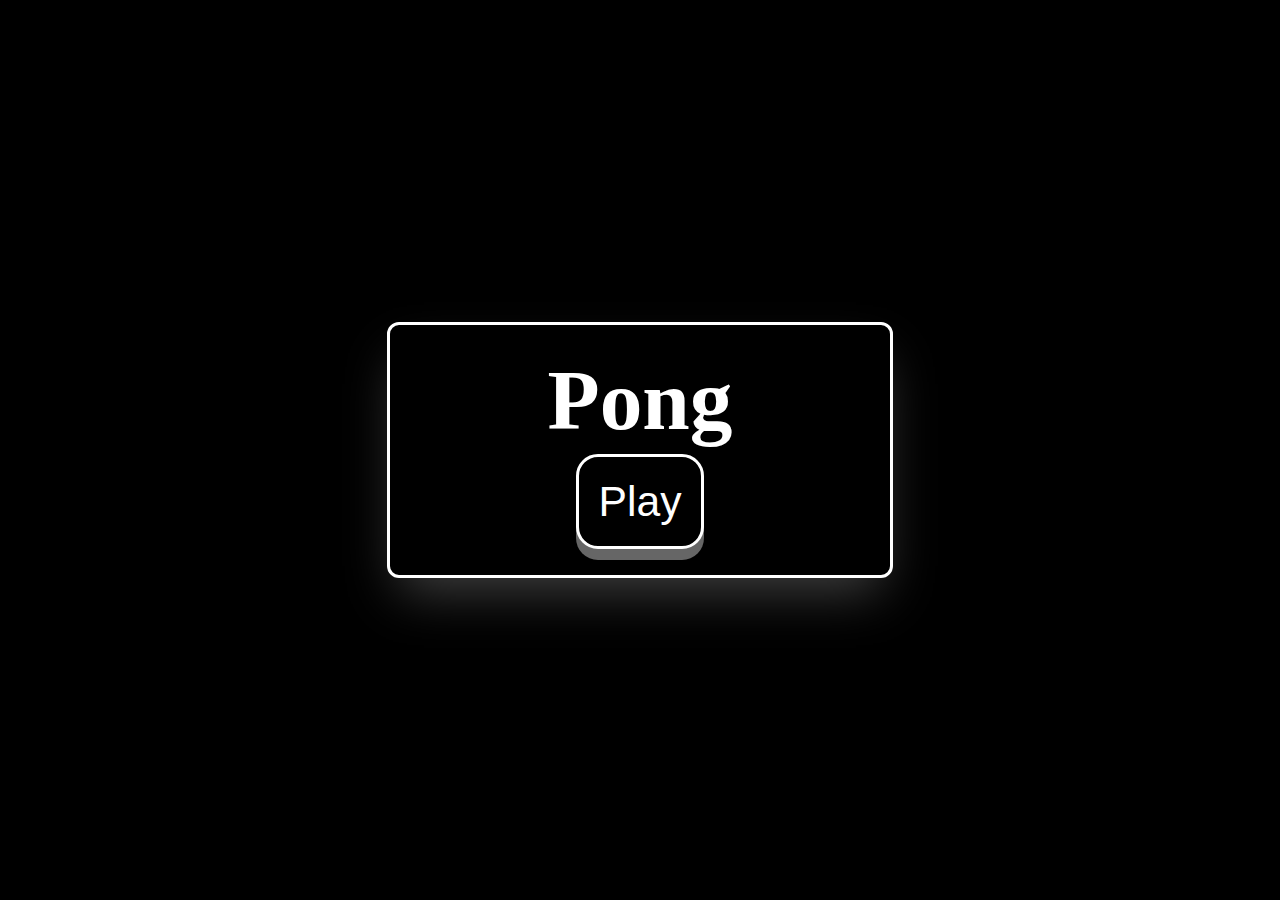
<file: index.html>
<!DOCTYPE html>
<html>
  <head>
    <meta charset="utf-8">
    <title>Home | pong</title>
    <link rel="stylesheet" type="text/css" href="opmaak.css">
  </head>

  <body>
    <div class="content">
      <div class="menu">
        <div class="wrap">
          <h1>Pong</h1>
          <button type="button"><a href="pong.html">Play</a></button>
        </div>
      </div>
    </div>
  </body>
</html>
</file>
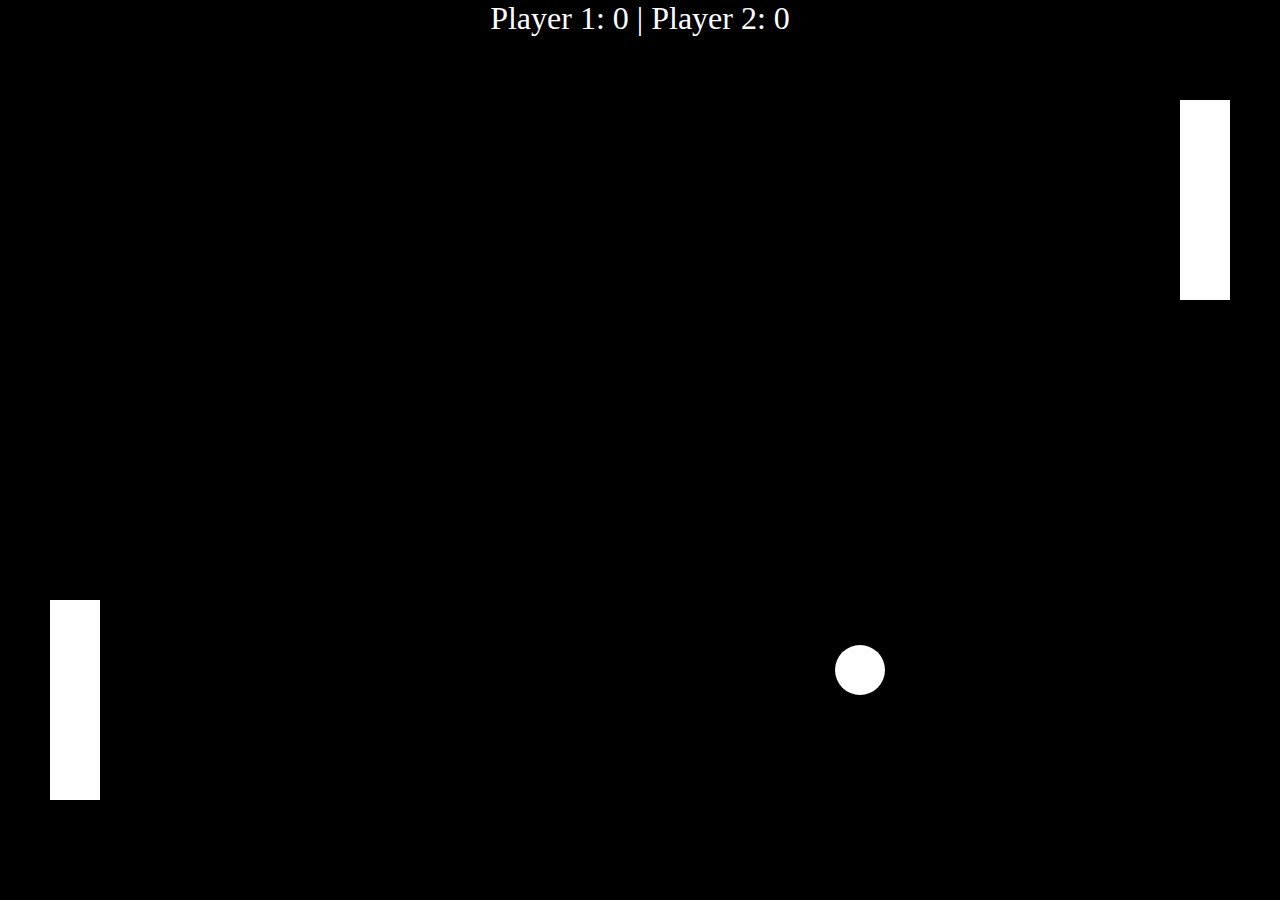
<file: pong.html>
<!DOCTYPE html>
<html lang="nl">
  <head>
    <meta charset="utf-8">
    <title>Pong</title>
    <link rel="stylesheet" type="text/css" href="opmaak.css">
  </head>

  <body onkeypress="onKey(event)">
    <div id="field" class="field">
      <div class="stand"><p>Player 1:&nbsp;</p><p id="player1">0</p><p>&nbsp;|&nbsp;</p><p>Player 2:&nbsp;</p><p id="player2">0</p></div>
      <div id="bat1" class="bat1"></div>
      <div id="bat2" class="bat2"></div>
      <div id="ball" class="ball"></div>
      <div class="game-over">
        <div class="options">
          <div class="wrap">
            <button type="button"><a href="pong.html">Restart</a></button>
            <button style="margin-top: 50px;" type="button"><a href="index.html">Menu</a></button>
          </div>
        </div>
      </div>
    </div>
  </body>
  <script type="text/javascript" src="script.js"></script>
</html>
</file>
<file: opmaak.css>
*{
 margin: 0;
 padding: 0;
 border: 0;
}

html, body{
          width: 100%;
          height: 100%;
          overflow: hidden;
}

.field{
      height: 100%;
      width: 100%;
      background-color: black;
      display: flex;
      justify-content: center;
      cursor: none;
}

.stand{
      color: white;
      display: inline-block;
}

.stand p{
        float: left;
        font-size: 24pt;
}

.bat1{
     position: absolute;
     left: 50px;
     width: 50px;
     height: 200px;
     background-color: white;
}

.bat2{
     width: 50px;
     height: 200px;
     position: absolute;
     right: 50px;
     background-color: white;
     float: right;
}

.ball{
     position: absolute;
     background-color: white;
     width: 50px;
     height: 50px;
     border-radius: 50%;
     top: 0;
     left: 0;
}

.game-over{
          width: 100%;
          height: 100%;
          z-index: 2;
          position: fixed;
          top: 0;
          left: 0;
          backdrop-filter: blur(5px);
          display: none;
          cursor: default;
}

.options{
        display: flex;
        justify-content: center;
        align-items: center;
        align-content: center;
        width: 100%;
        height: 100%;
}

.options button{
              display: block;
              width: 500px;
              font-size: 64pt;
              background-color: black;
              color: white;
              border: 3px solid white;
              border-radius: 12px;
              cursor: pointer;
}

.options button:focus{
                     outline: none;
}

.options button:active{
                      background-color: grey;
}

.options button a{
                 text-decoration: none;
                 color: white;
}

.content{
        width: 100%;
        height: 100%;
        background-color: black;
        display: flex;
        justify-content: center;
        align-items: center;
        align-content: center;
}

.menu{
     width: 500px;
     height: 250px;
     border: 3px solid white;
     display: flex;
     justify-content: center;
     align-items: center;
     align-content: center;
     border-radius: 12px;
     box-shadow: rgba(255, 255, 255, 0.25) 0px 25px 50px -12px;
}

.wrap{
     display: inline-block;
}

.menu h1{
        color: white;
        font-size: 64pt;
}

.menu button{
            display: block;
            color: white;
            background-color: black;
            font-size: 32pt;
            border: 3px solid white;
            border-radius: 22px;
            padding: 20px;
            margin: auto;
            margin-top: 5px;
            box-shadow: 0 11px rgba(255, 255, 255, 0.4);
}

.menu button:focus{
                  outline: none;
}

.menu button:active{
                   box-shadow: 0 8px rgba(255, 255, 255, 0.1);
                   transform: translateY(4px);
}

.menu button a{
              text-decoration: none;
              color: white;
}
</file>
